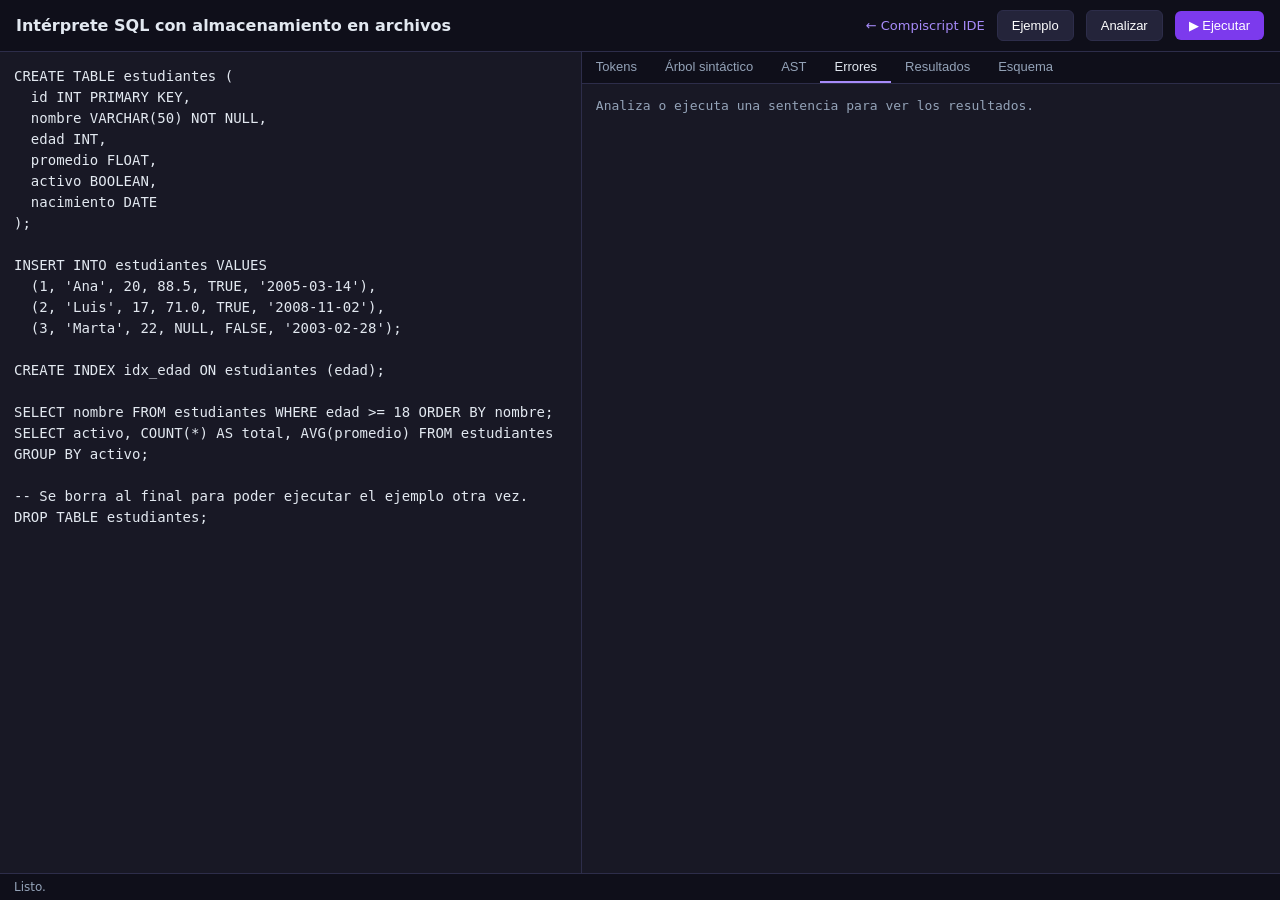
<file: web/sql.html>
<!DOCTYPE html>
<html lang="es">
<head>
  <meta charset="UTF-8" />
  <meta name="viewport" content="width=device-width, initial-scale=1.0" />
  <title>Intérprete SQL · Furlantran</title>
  <style>
    :root {
      --bg: #1e1e2e; --panel: #181825; --header: #0f0f1a; --input: #24243a;
      --accent: #7c3aed; --accent-hover: #6d28d9; --accent-2: #a78bfa;
      --text: #e2e8f0; --muted: #94a3b8; --border: #2d2d4a;
      --ok: #10b981; --err: #ef4444; --warn: #f59e0b;
      --mono: 'JetBrains Mono', 'Fira Code', 'Cascadia Code', monospace;
    }
    * { box-sizing: border-box; }
    body { margin: 0; background: var(--bg); color: var(--text); font-family: 'Inter', 'Segoe UI', system-ui, sans-serif; display: flex; flex-direction: column; height: 100vh; }
    header { background: var(--header); border-bottom: 1px solid var(--border); padding: 10px 16px; display: flex; gap: 12px; align-items: center; }
    header h1 { font-size: 16px; margin: 0; margin-right: auto; }
    header a { color: var(--accent-2); font-size: 13px; text-decoration: none; }
    button { background: var(--accent); color: #fff; border: 0; border-radius: 6px; padding: 7px 14px; font-size: 13px; cursor: pointer; }
    button:hover { background: var(--accent-hover); }
    button.secondary { background: var(--input); border: 1px solid var(--border); }
    main { flex: 1; display: grid; grid-template-columns: minmax(280px, 1fr) minmax(320px, 1.2fr); min-height: 0; }
    section { display: flex; flex-direction: column; min-height: 0; border-right: 1px solid var(--border); }
    #source { flex: 1; resize: none; background: var(--panel); color: var(--text); border: 0; padding: 14px; font: 14px/1.5 var(--mono); outline: none; tab-size: 2; }
    .tabs { display: flex; background: var(--header); border-bottom: 1px solid var(--border); }
    .tabs button { background: transparent; color: var(--muted); border-radius: 0; border-bottom: 2px solid transparent; }
    .tabs button.active { color: var(--text); border-bottom-color: var(--accent-2); }
    .tabs .badge { background: var(--err); color: #fff; border-radius: 9px; padding: 0 6px; margin-left: 6px; font-size: 11px; }
    #output { flex: 1; overflow: auto; padding: 12px 14px; font: 13px/1.5 var(--mono); background: var(--panel); }
    table { border-collapse: collapse; width: 100%; }
    th, td { text-align: left; padding: 3px 10px 3px 0; border-bottom: 1px solid var(--border); }
    th { color: var(--muted); font-weight: 600; }
    .err { color: var(--err); } .ok { color: var(--ok); } .muted { color: var(--muted); }
    .diag { padding: 6px 0; border-bottom: 1px solid var(--border); }
    .phase { display: inline-block; min-width: 76px; font-weight: 700; text-transform: uppercase; font-size: 11px; }
    details { margin-left: 14px; } summary { cursor: pointer; margin-left: -14px; }
    .leaf { margin-left: 14px; }
    .name { color: var(--accent-2); } .val { color: var(--warn); }
    #status { padding: 6px 14px; background: var(--header); border-top: 1px solid var(--border); font-size: 12px; color: var(--muted); }
    @media (max-width: 760px) { main { grid-template-columns: 1fr; grid-template-rows: 1fr 1fr; } }
  </style>
</head>
<body>
  <header>
    <h1>Intérprete SQL con almacenamiento en archivos</h1>
    <a href="index.html">← Compiscript IDE</a>
    <button id="btn-sample" class="secondary">Ejemplo</button>
    <button id="btn-analyze" class="secondary" title="Ctrl+Shift+Enter">Analizar</button>
    <button id="btn-run" title="Ctrl+Enter">▶ Ejecutar</button>
  </header>
  <main>
    <section><textarea id="source" spellcheck="false" placeholder="Escribe sentencias SQL separadas por ;"></textarea></section>
    <section style="border-right:0">
      <div class="tabs" id="tabs"></div>
      <div id="output"></div>
    </section>
  </main>
  <div id="status">Listo.</div>
  <script src="sql.js"></script>
</body>
</html>
</file>
